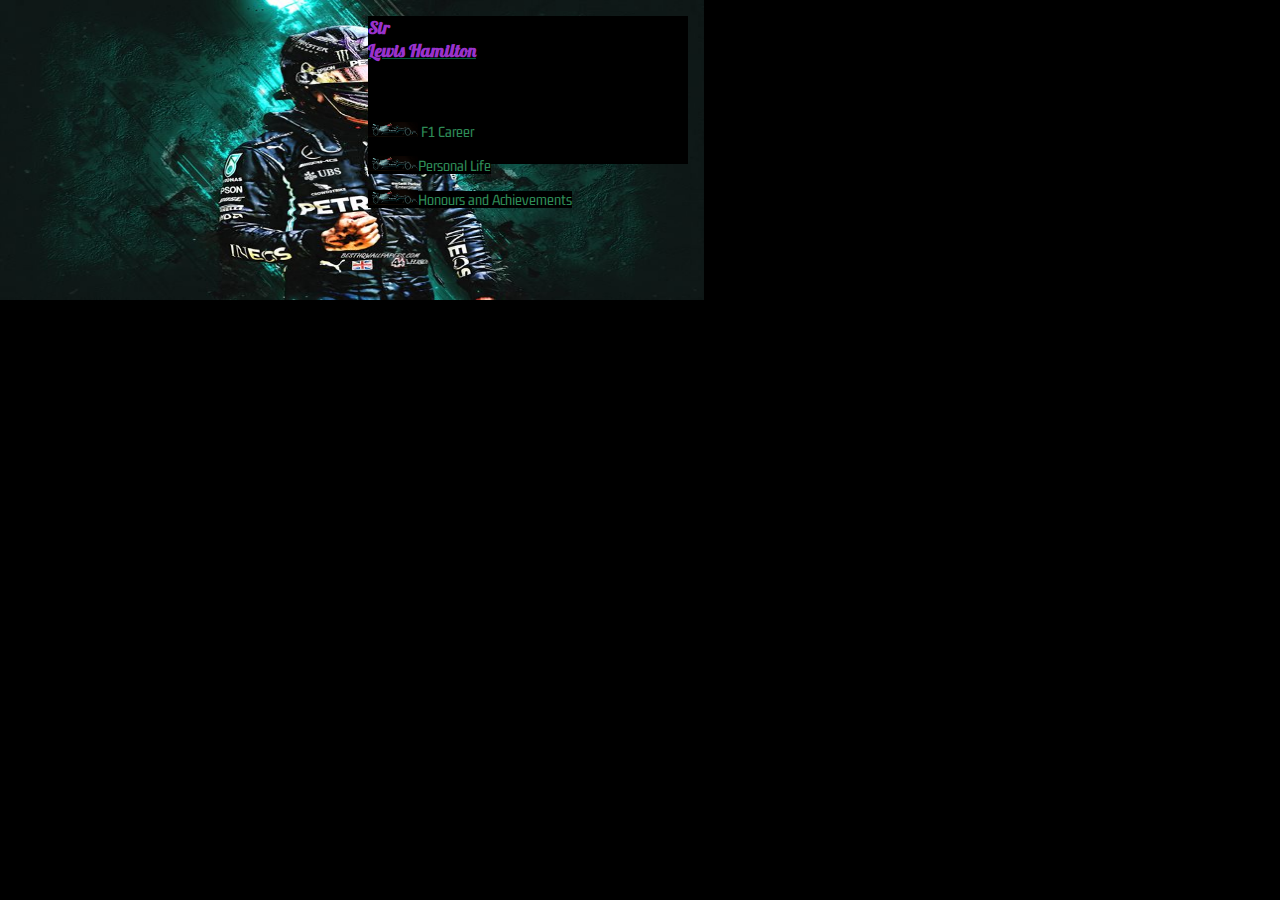
<file: index.html>
<!DOCTYPE html>
<html lang="en">
<head>
    <meta charset="UTF-8">
    <meta http-equiv="X-UA-Compatible" content="IE=edge">
    <meta name="viewport" content="width=device-width, initial-scale=1.0">
    <link rel="stylesheet" href="style.css">
    <link href="https://fonts.googleapis.com/css2?family=Gemunu+Libre:wght@700&family=Lobster&family=Prompt&display=swap" rel="stylesheet">
    
    <link href="https://fonts.googleapis.com/css2?family=Lobster&family=Prompt&display=swap" rel="stylesheet">
    <title>Sir Lewis Hamilton</title>
</head>
<body>
    
    <div id="div1">
    <img  src="./images/hamilton_2.jpg" alt="hamilton_2" width="55%" height="300px">
</div>
    <div id="div2">
        <h6>Sir</h6>
        <h6 style="text-decoration:underline rgb(3, 92, 58)">Lewis Hamilton</h6>
        <div>
            
            <a class="link1" href="career.html"><img src="./images/mercedes_amg2.jpg" alt="amg2" width="50px" height="15px"> F1 Career </a><br>
             <a class="link1" href="Personal_life.html"><img src="./images/mercedes_amg2.jpg" alt="amg2" width="50px" height="15px">Personal Life</a><br>
             <a class="link1" href="honours.html"><img src="./images/mercedes_amg2.jpg" alt="amg2" width="50px" height="15px">Honours and Achievements</a>
       
        </div>
</div>

</div>
</body>
</html>
</file>
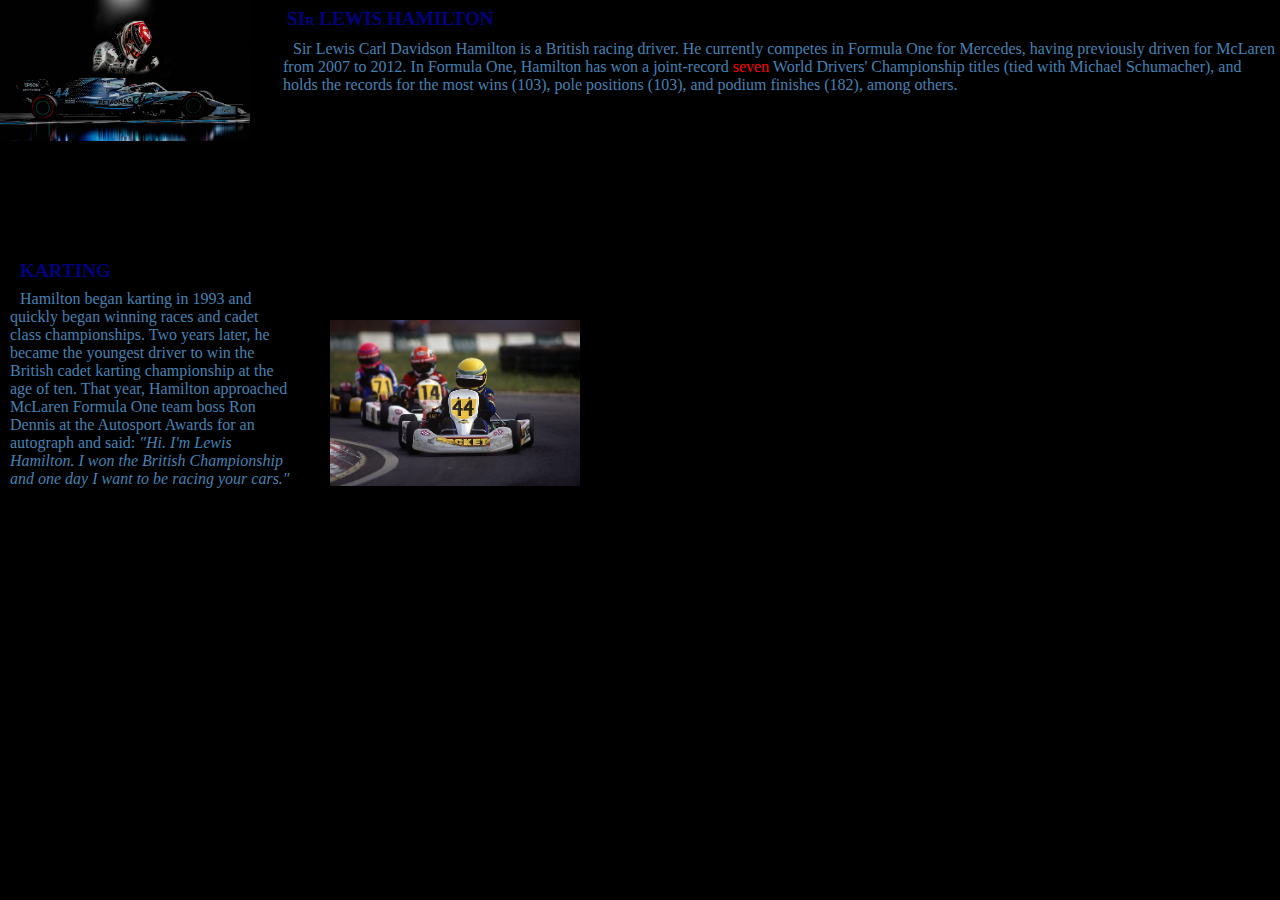
<file: career.html>
<!DOCTYPE html>
<html lang="en">
<head>
    <meta charset="UTF-8">
    <meta http-equiv="X-UA-Compatible" content="IE=edge">
    <meta name="viewport" content="width=device-width, initial-scale=1.0">
    <link rel="stylesheet" href="style_career.css">
    <link rel="preconnect" href="https://fonts.googleapis.com">

    
    <title>F1 Career</title>
</head>
<body>
    
    <div style="width: 300px;">
  <img src="./images/ham_career1.webp" alt="hamilton_portre1" width="250rem">
  <h6 id="head1">SIr LEWIS HAMILTON</h6>
  <p id="p1">Sir Lewis Carl Davidson Hamilton  is a British racing driver. He currently competes in Formula One for Mercedes, having previously driven for McLaren from 2007 to 2012. In Formula One, Hamilton has won a joint-record <span style="color: red;"> seven </span> World Drivers' Championship titles (tied with Michael Schumacher), and holds the records for the most wins (103), pole positions (103), and podium finishes (182), among others.</p>
</div>
<div id="div2">
<h6 id="head2">KARTING</h6>
<p id="p2">Hamilton began karting in 1993 and quickly began winning races and cadet class championships. Two years later, he became the youngest driver to win the British cadet karting championship at the age of ten. That year, Hamilton approached McLaren Formula One team boss Ron Dennis at the Autosport Awards for an autograph and said: <span style="font-style: italic;"> "Hi. I'm Lewis Hamilton. I won the British Championship and one day I want to be racing your cars."</span></p>
<img id="karting" src="./images/karting.jfif" alt="karting" width="250rem">
</div>
</body>
</html>
</file>
<file: style.css>
* {margin: 0px; padding:0px;
background-color: black;
}
#div1 {display: block; border: 1px solide black;}
h6 {color: darkorchid;}
#div2 {width: 20rem; position: absolute; top: 1rem; left: 23rem;
color: darkviolet;font-size: 1.7rem;

font-family: 'Lobster', cursive;

}
.link1 {font-size: 1rem; color: seagreen;
text-decoration: none; position: relative; top: 3rem;
font-family: 'Gemunu Libre', sans-serif;
}
a:hover {font-size:1.1rem;
color: darkslategrey;}
#head1 {color: blue;}
</file>
<file: style_career.css>
* {margin: 0px; padding: 0px; background-color: black;}
#head1{border:2px solid black; color: navy; margin:1px 5px 10px;
position: absolute; top: 5px; left: 280px; font-family: 'Lobster', cursive;

font-family: 'Righteous', cursive; font-variant:small-caps; font-size: larger;font-weight: 700;}
#p1 {text-indent: 10px; color:steelblue; position: absolute;top: 40px;left:283px}
#div2v {}
#head2 {color: tan;position:absolute; top: 240px; margin: 20px;
font-size: larger;color: navy;
}
#p2 {color: steelblue;position:absolute;top: 280px; width: 280px; margin: 10px;
text-indent: 10px; text-justify: auto;}
#karting {position: absolute;top: 320px;left: 330px;}
</file>
